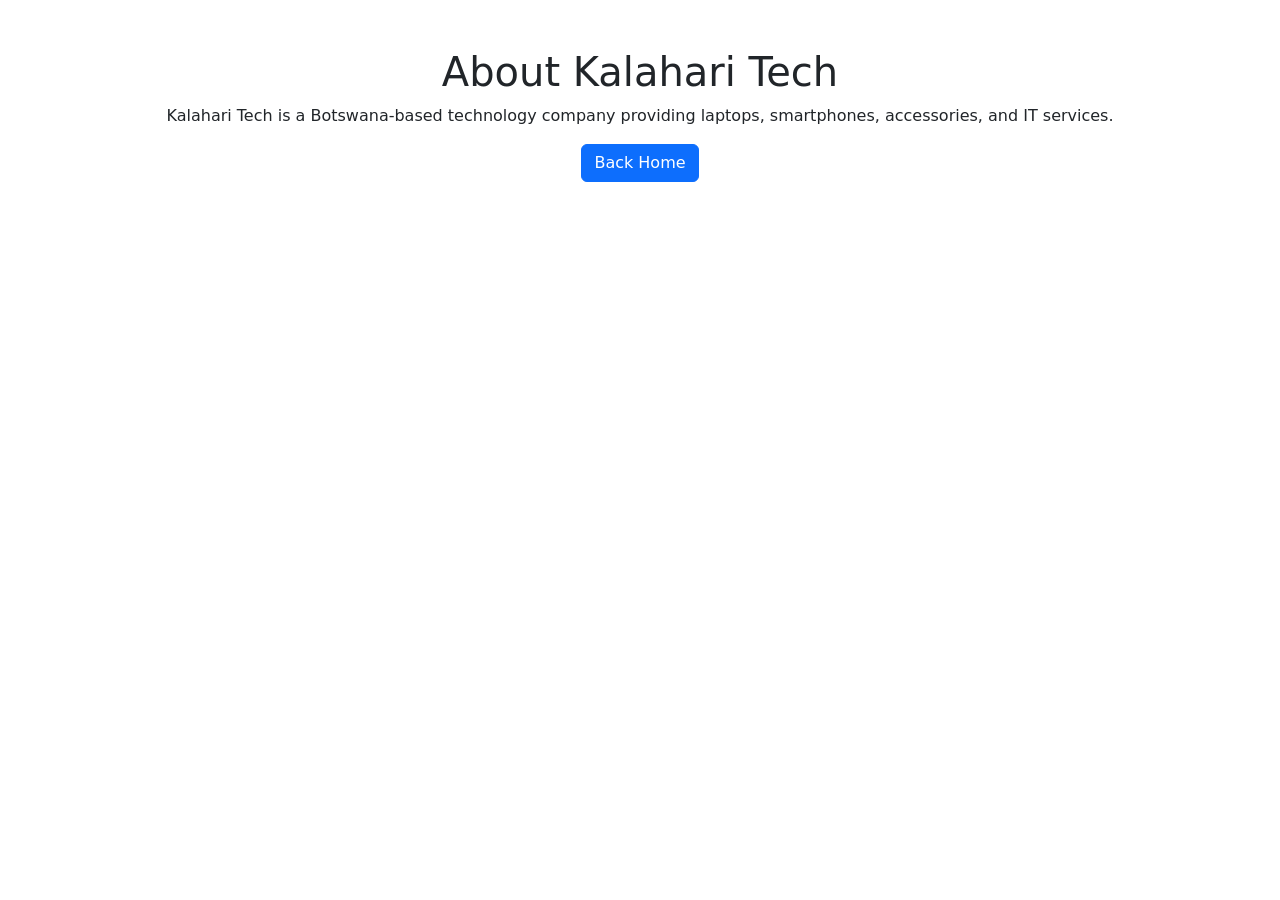
<file: about.html>
<!DOCTYPE html>
<html lang="en">

<head>

    <meta charset="UTF-8">

    <meta name="viewport"
          content="width=device-width, initial-scale=1.0">

    <title>About | Kalahari Tech</title>

    <link href="https://cdn.jsdelivr.net/npm/bootstrap@5.3.3/dist/css/bootstrap.min.css"
          rel="stylesheet">

</head>

<body>

    <div class="container text-center mt-5">

        <h1>
            About Kalahari Tech
        </h1>

        <p>
            Kalahari Tech is a Botswana-based technology company
            providing laptops, smartphones, accessories,
            and IT services.
        </p>

        <a href="index.html"
           class="btn btn-primary">

            Back Home

        </a>

    </div>

</body>

</html>
</file>
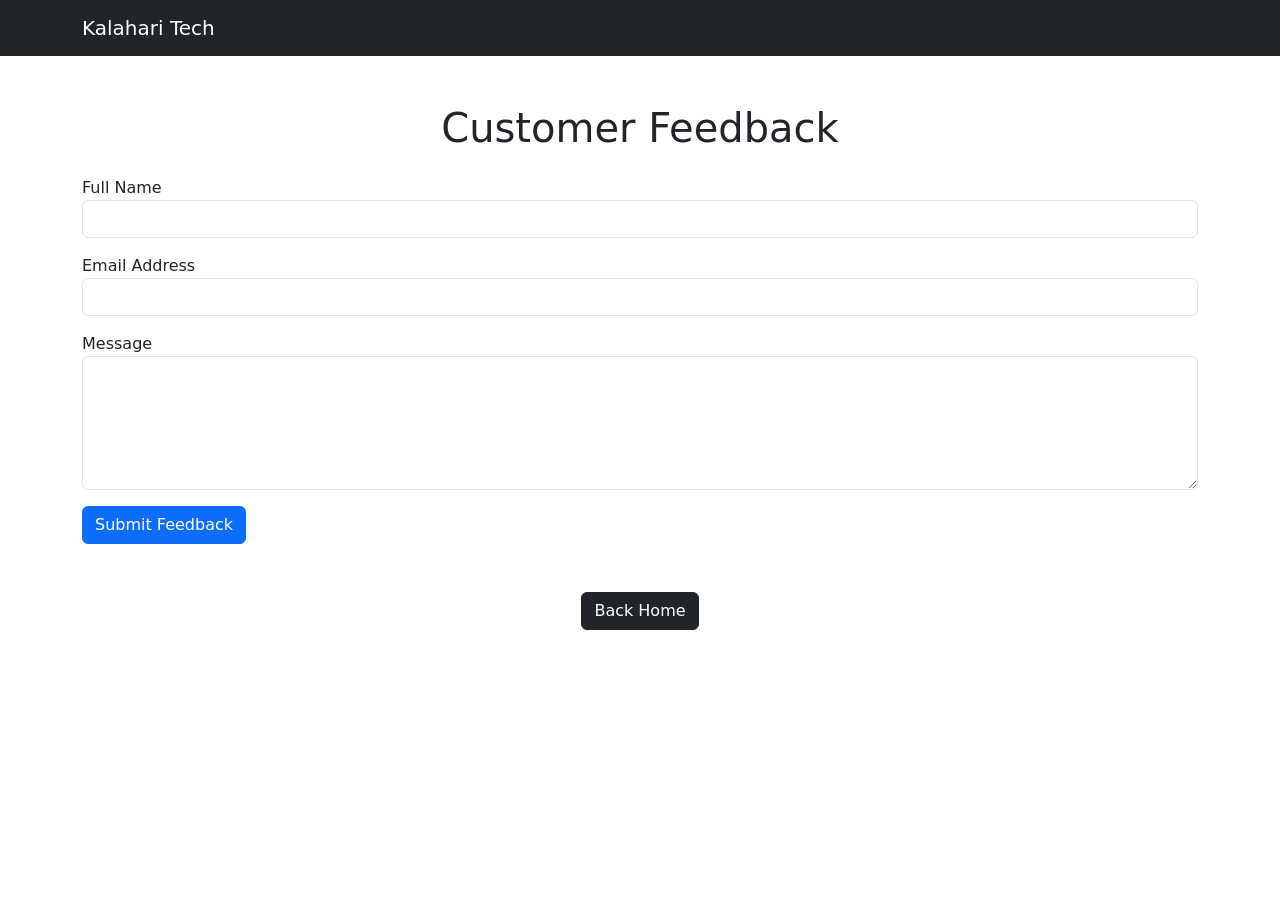
<file: feedback.html>
<!DOCTYPE html>
<html lang="en">

<head>

    <meta charset="UTF-8">

    <meta name="viewport"
          content="width=device-width, initial-scale=1.0">

    <title>Feedback | Kalahari Tech</title>

    <link href="https://cdn.jsdelivr.net/npm/bootstrap@5.3.3/dist/css/bootstrap.min.css"
          rel="stylesheet">

</head>

<body>


    <!-- Navigation -->
    <nav class="navbar navbar-dark bg-dark">

        <div class="container">

            <a class="navbar-brand"
               href="index.html">

                Kalahari Tech

            </a>

        </div>

    </nav>



    <!-- Feedback Form -->
    <section class="container mt-5">

        <h1 class="text-center mb-4">

            Customer Feedback

        </h1>


        <form>


            <div class="mb-3">

                <label>
                    Full Name
                </label>

                <input type="text"
                       class="form-control"
                       required>

            </div>



            <div class="mb-3">

                <label>
                    Email Address
                </label>

                <input type="email"
                       class="form-control"
                       required>

            </div>



            <div class="mb-3">

                <label>
                    Message
                </label>

                <textarea class="form-control"
                          rows="5"
                          required>
                </textarea>

            </div>



            <button type="submit"
                    class="btn btn-primary">

                Submit Feedback

            </button>


        </form>



        <div class="text-center mt-5">

            <a href="index.html"
               class="btn btn-dark">

                Back Home

            </a>

        </div>

    </section>


</body>

</html>
</file>
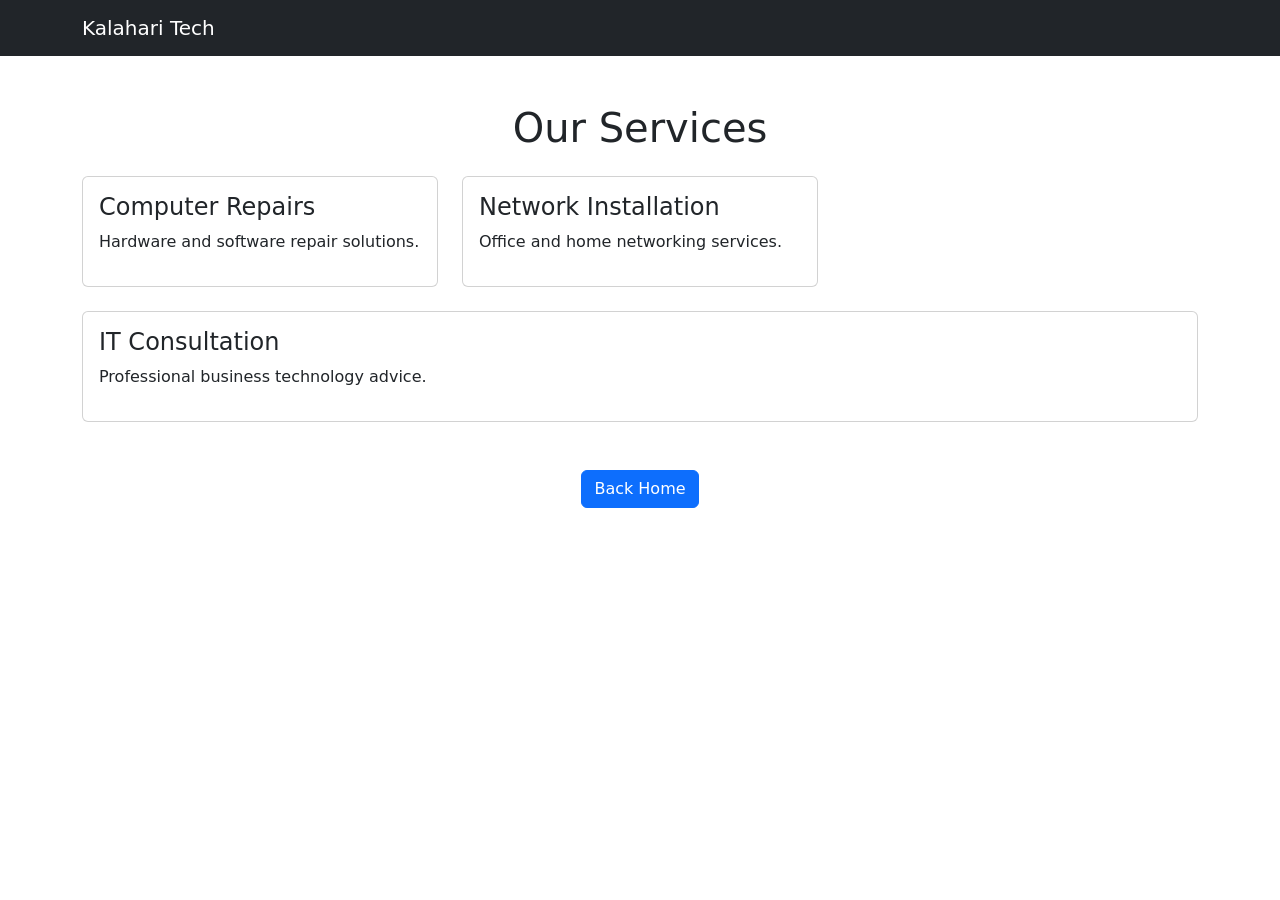
<file: services.html>
<head>

    <meta charset="UTF-8">

    <meta name="viewport"
          content="width=device-width, initial-scale=1.0">

    <title>Services | Kalahari Tech</title>

    <link href="https://cdn.jsdelivr.net/npm/bootstrap@5.3.3/dist/css/bootstrap.min.css"
          rel="stylesheet">

</head>

<body>


    <!-- Navigation -->
    <nav class="navbar navbar-dark bg-dark">

        <div class="container">

            <a class="navbar-brand"
               href="index.html">

                Kalahari Tech

            </a>

        </div>

    </nav>



    <!-- Services -->
    <section class="container mt-5">

        <h1 class="text-center mb-4">

            Our Services

        </h1>


        <div class="row">


            <div class="col-12 col-sm-6 col-md-4 mb-4">

                <div class="card p-3">

                    <h4>
                        Computer Repairs
                    </h4>

                    <p>
                        Hardware and software repair solutions.
                    </p>

                </div>

            </div>



            <div class="col-12 col-sm-6 col-md-4 mb-4">

                <div class="card p-3">

                    <h4>
                        Network Installation
                    </h4>

                    <p>
                        Office and home networking services.
                    </p>

                </div>

            </div>



            <div class=""col-12 col-sm-6 col-md-4 mb-4"">

                <div class="card p-3">

                    <h4>
                        IT Consultation
                    </h4>

                    <p>
                        Professional business technology advice.
                    </p>

                </div>

            </div>


        </div>



        <div class="text-center mt-5">

            <a href="index.html"
               class="btn btn-primary">

                Back Home

            </a>

        </div>

    </section>


</body>

</html>
</file>
